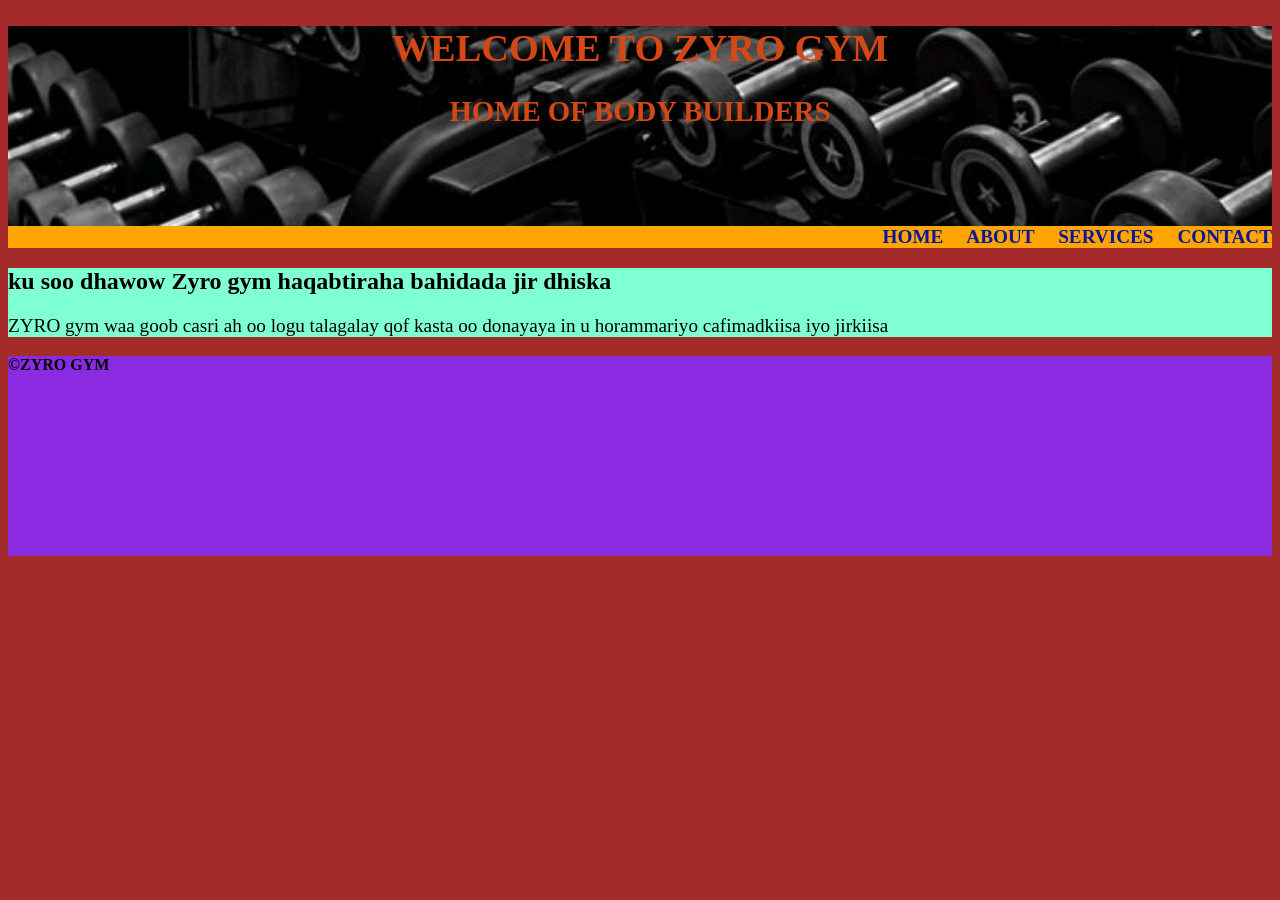
<file: index.html>
<!DOCTYPE html>
<html lang="en">
<head>
    <meta charset="UTF-8">
    <meta name="viewport" content="width=device-width, initial-scale=1.0">
    <title>zyro Gym</title>
    
    <style>
        
    nav{
        text-align: right;
        background-color: orange;
        background-size: cover;
        font-size: larger;
        font-weight: bolder;
        color: rgb(14, 20, 92);
        background-repeat: no-repeat;
    }
    a{
        
        text-decoration: none;
        color: rgb(11, 21, 155);
        height: 200px;
    }
    header{
        background-image: url(Aesthetic\ gym.jpg);
        background-size: cover;
        text-align: center;
        font-size: larger;
        font-weight: bolder;
        color:rgb(212, 72, 21);
        background-repeat: no-repeat;
        background-position: center;
        height: 200px;
    }
    footer{
        height: 200px;
        text-align: left ;
        background-color: blueviolet;
     
    }

  
    </style>
</head>
<body style="background-color: brown;">
    <header>
      
            <h1>WELCOME TO ZYRO GYM</h1>
            <H2>HOME OF BODY BUILDERS</H2>
        

    </header>
    <nav>
        <a href="index.html">HOME</a> &nbsp; &nbsp;
        <a href="about.html">ABOUT</a> &nbsp; &nbsp;
        <a href="service.html">SERVICES</a> &nbsp; &nbsp;
        <a href="contact.html">CONTACT</a>
    </nav>
    <Main style="background-color: aquamarine;">
        <p style="font-size: larger;"><h2>ku soo dhawow Zyro gym haqabtiraha bahidada jir dhiska</h2> </p>
        <p style="font-size: larger;">ZYRO gym waa goob casri ah oo logu talagalay qof kasta oo donayaya in u horammariyo cafimadkiisa iyo jirkiisa </p>
       
        
    </Main >
    <footer>
        <p><strong>&copy;ZYRO GYM</strong></p>
    </footer>
</body>
</html>
</file>
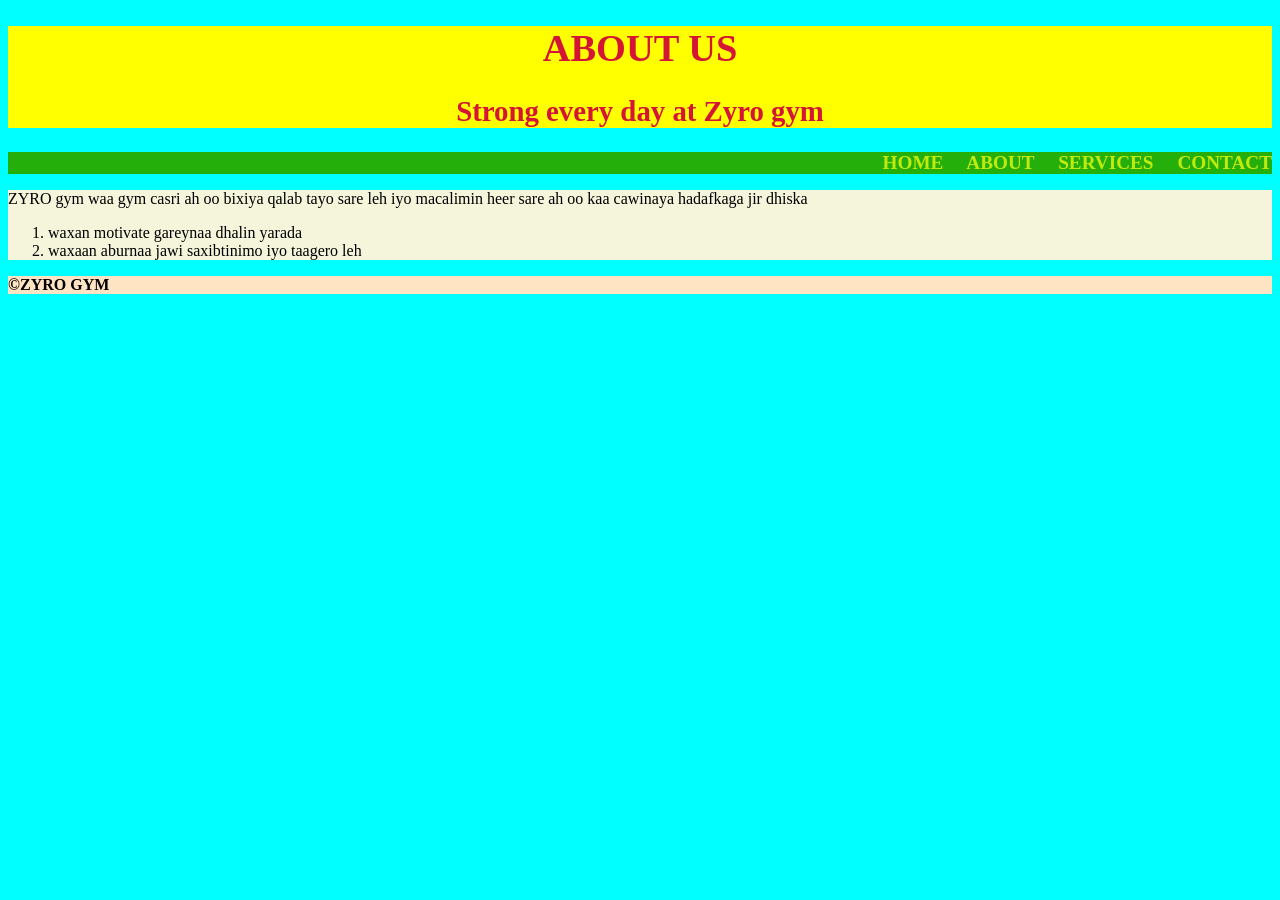
<file: about.html>
<!DOCTYPE html>
<html lang="en">
<head>
    <meta charset="UTF-8">
    <meta name="viewport" content="width=device-width, initial-scale=1.0">
    <title>zyro Gym</title>
   <style>
    header{
        background-color: yellow;
        text-align: center;
        font-size: larger;
        font-weight: bolder;
        color:rgb(212, 21, 53);
    }
        nav{
        text-align: right;
        background-color: rgb(37, 175, 10);
        background-size: cover;
        font-size: larger;
        font-weight: bolder;
        color: rgb(14, 20, 92);
        background-repeat: no-repeat;
    }
    a{
        
        text-decoration: none;
        color: rgb(194, 235, 13);
        height: 200px;
    }
    body{
        background-color: aqua;
    }
    main{
        background-color: beige;
    }
    footer{
        background-color: bisque;
    }
        
        
    
    
   </style>
</head>

<body>
    <header>
        <h1>ABOUT US</h1>
        <H2>Strong every day at Zyro gym</H2>

    </header>
    <nav>
        <a href="index.html">HOME</a> &nbsp; &nbsp;
        <a href="about.html">ABOUT</a> &nbsp; &nbsp;
        <a href="service.html">SERVICES</a> &nbsp; &nbsp;
        <a href="contact.html">CONTACT</a>
    </nav>
    <Main>
        <p>ZYRO gym waa gym casri ah oo bixiya qalab tayo sare leh iyo macalimin heer sare ah oo kaa cawinaya hadafkaga jir dhiska </p>
        <ol>
            <li>waxan motivate gareynaa dhalin yarada </li>
            <li>waxaan aburnaa jawi saxibtinimo iyo taagero leh </li>

        </ol>
    </Main>
    <footer>
        <p><strong>&copy;ZYRO GYM</strong></p>
    </footer>
</body>
</html>
</file>
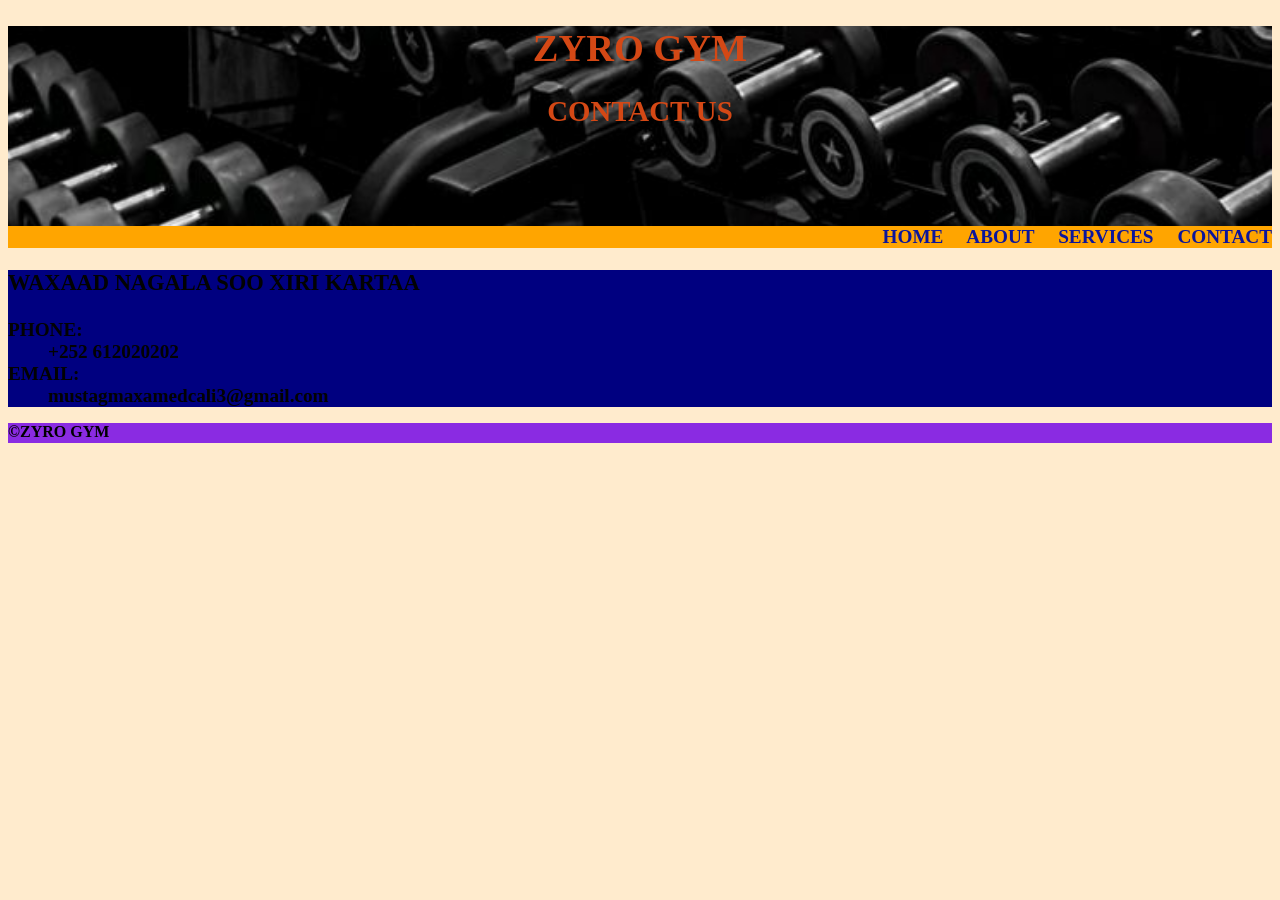
<file: contact.html>
<!DOCTYPE html>
<html lang="en">
<head>
    <meta charset="UTF-8">
    <meta name="viewport" content="width=device-width, initial-scale=1.0">
    <title>zyro Gym</title>
    <link rel="stylesheet" href="style.css">
</head>

<body>
    <header>
        <h1>ZYRO GYM</h1>
        <H2>CONTACT US</H2>

    </header>
    <nav>
        <a href="index.html">HOME</a> &nbsp; &nbsp;
        <a href="about.html">ABOUT</a> &nbsp; &nbsp;
        <a href="service.html">SERVICES</a> &nbsp; &nbsp;
        <a href="contact.html">CONTACT</a>
    </nav>
    <Main>
        <div>
            <H3><STrong>WAXAAD NAGALA SOO XIRI KARTAA</STrong></H3>
            <dt><STrong>PHONE:</STrong></dt>
            <dd>+252 612020202
            </dd>
            <dt><strong>EMAIL:</strong></dt>
            <dd>mustagmaxamedcali3@gmail.com</dd>

        </div>
        
    </Main>
     <footer>
        <p><strong>&copy;ZYRO GYM</strong></p>
    </footer>
</body>
</html>
</file>
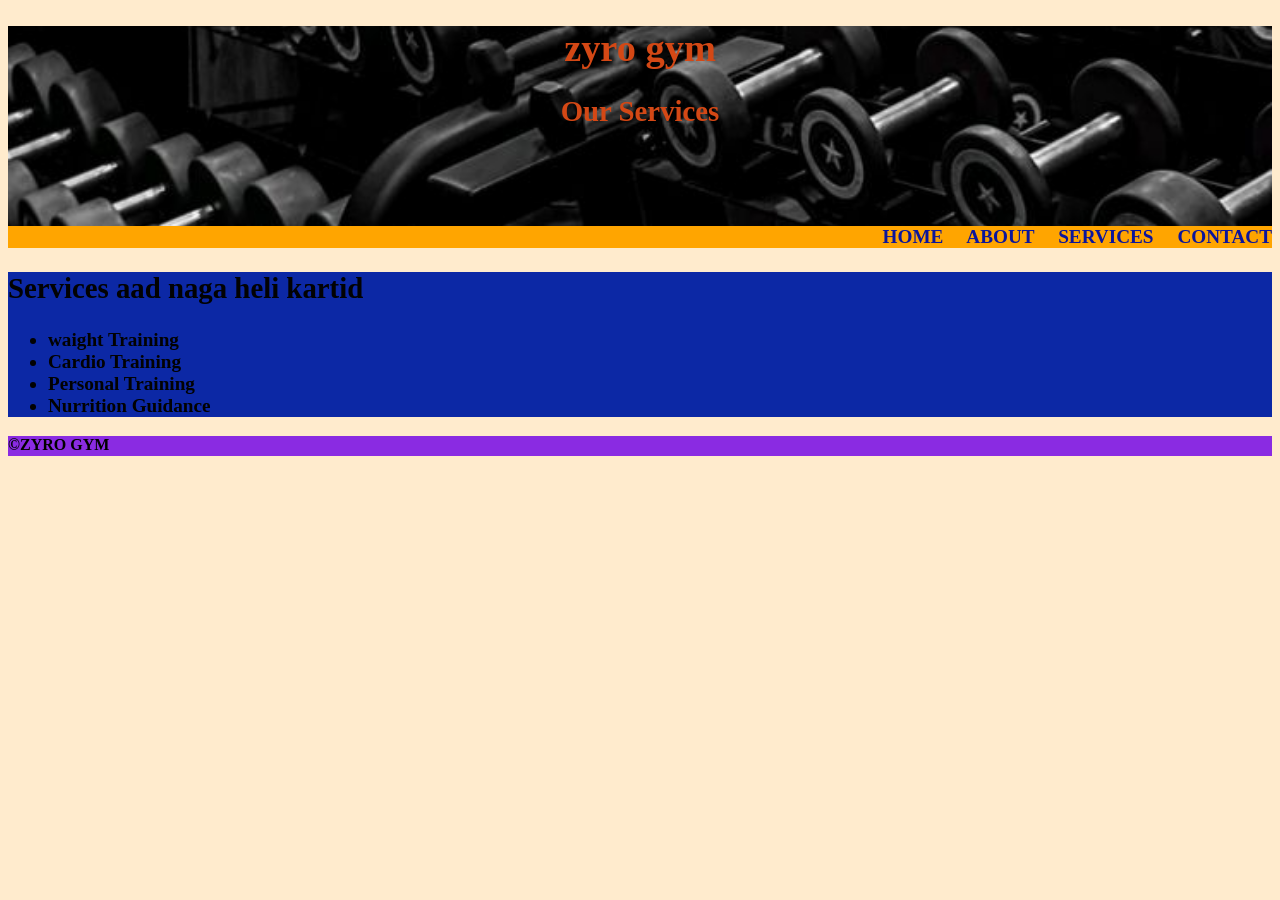
<file: service.html>
<!DOCTYPE html>
<html lang="en">
<head>
    <meta charset="UTF-8">
    <meta name="viewport" content="width=device-width, initial-scale=1.0">
    <title>zyro Gym</title>
    <link rel="stylesheet" href="style.css">
</head>

<body>
    <header>
        <h1>zyro gym</h1>
        <H2> Our Services</H2>

    </header>
    <nav>
        <a href="index.html">HOME</a> &nbsp; &nbsp;
        <a href="about.html">ABOUT</a> &nbsp; &nbsp;
        <a href="service.html">SERVICES</a> &nbsp; &nbsp;
        <a href="contact.html">CONTACT</a>
    </nav>
    <Main>
        <h2>Services aad  naga heli kartid </h2>
        <ul>
            <li>waight Training</li>
            <li>Cardio Training</li>
            <li>Personal Training</li>
            <li>Nurrition Guidance</li>
        </ul>
        
    </Main>
     <footer>
        <p><strong>&copy;ZYRO GYM</strong></p>
    </footer>
</body>
</html>
</file>
<file: style.css>
nav{
        text-align: right;
        background-color: orange;
        background-size: cover;
        font-size: larger;
        font-weight: bolder;
        color: rgb(14, 20, 92);
        background-repeat: no-repeat;
    }
    a{
        
        text-decoration: none;
        color: rgb(11, 21, 155);
        height: 200px;
    }
    header{
        background-image: url(Aesthetic\ gym.jpg);
        background-size: cover;
        text-align: center;
        font-size: larger;
        font-weight: bolder;
        color:rgb(212, 72, 21);
        background-repeat: no-repeat;
        background-position: center;
        height: 200px;
    }
    footer{
        height: 20px;
        text-align: left ;
        background-color: blueviolet;
     
    }
    main{ font-size: larger;
        font-weight: bolder;
        color:rgb(2, 2, 2);
        background-repeat: no-repeat;
        background-position: center;
        background-color: rgb(12, 40, 165);

    }
    ul{ font-weight: bolder;
        color:rgb(2, 2, 2);
        background-repeat: no-repeat;
        background-position: center;

    }
    div{font-weight: bolder;
        color:rgb(2, 2, 2);
        background-repeat: no-repeat;
        background-position: center;
        background-color: navy;


    }
    body{
        background-color: blanchedalmond;
    }
</file>
